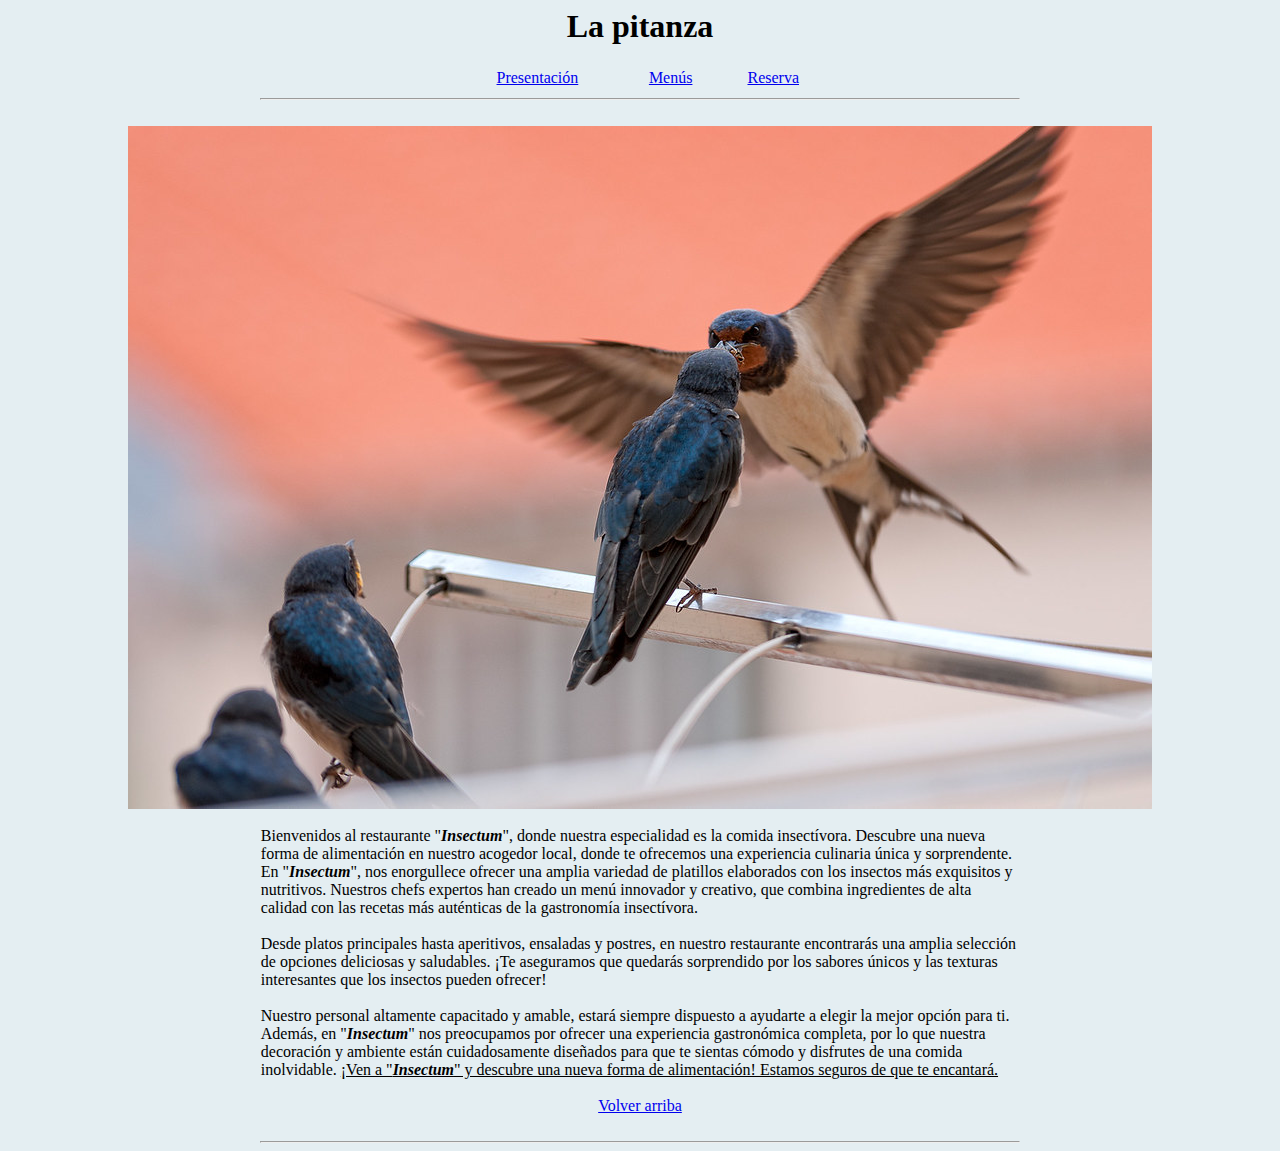
<file: index.html>
<! DOCTYPE HTML >
<html>
<head>
<link rel="stylesheet" href="css/estilo.css">


<meta http-equiv="content-type" charset="UTF-8">
<meta name="nombre" content="index de la página">
<meta name="description" content="módulo de lenguaje de marcas">
<meta name="author" content="David Herrero">
<meta name="keywords" content="html, marcas, feedback1">

<link rel="icon" href="img/escarabajo.gif" type="image/gif" />

<title>R e s t a u r a n t e  L a  P i t a n z a </title>
<style>

</style>
</head>




<body bgcolor="#e4eef2">
<a name="Arriba"/>
<h1 align="center"> La pitanza </h1>

<table align="center" width="30%"><tr align="center">
<td><a href="index.html">Presentación</a></td>
<td><a href="html/menu.html">Menús</a></td>
<td><a href="html/reserva.html">Reserva</a></td>
</tr>
</table>

<hr width="60%" />
<br/>
<img src="./img/golondrinas.jpg" alt="Golondrinas comiendo" style="display: block; margin: auto;" id="golondrinas" name="golondrinas"/>
<br/>
<p style="text-align:left; margin: 0 auto; width: 60%;">Bienvenidos al restaurante "<b><i>Insectum</i></b>", donde nuestra especialidad es la comida insectívora. Descubre una nueva forma de alimentación en nuestro acogedor local, donde te ofrecemos una experiencia culinaria única y sorprendente.

En "<b><i>Insectum</i></b>", nos enorgullece ofrecer una amplia variedad de platillos elaborados con los insectos más exquisitos y nutritivos. Nuestros chefs expertos han creado un menú innovador y creativo, que combina ingredientes de alta calidad con las recetas más auténticas de la gastronomía insectívora.</p><br/>

<p style="text-align:left; margin: 0 auto; width: 60%;">Desde platos principales hasta aperitivos, ensaladas y postres, en nuestro restaurante encontrarás una amplia selección de opciones deliciosas y saludables. ¡Te aseguramos que quedarás sorprendido por los sabores únicos y las texturas interesantes que los insectos pueden ofrecer!</p><br/>

<p style="text-align:left; margin: 0 auto; width: 60%;">Nuestro personal altamente capacitado y amable, estará siempre dispuesto a ayudarte a elegir la mejor opción para ti. Además, en "<b><i>Insectum</i></b>" nos preocupamos por ofrecer una experiencia gastronómica completa, por lo que nuestra decoración y ambiente están cuidadosamente diseñados para que te sientas cómodo y disfrutes de una comida inolvidable.

<u>¡Ven a "<b><i>Insectum</i></b>" y descubre una nueva forma de alimentación! Estamos seguros de que te encantará.</p></u>
<br/>
<center>
<a href="#Arriba"> Volver arriba</a>
</center>
<br/>
<hr width="60%" />
</body>
</html>
</file>
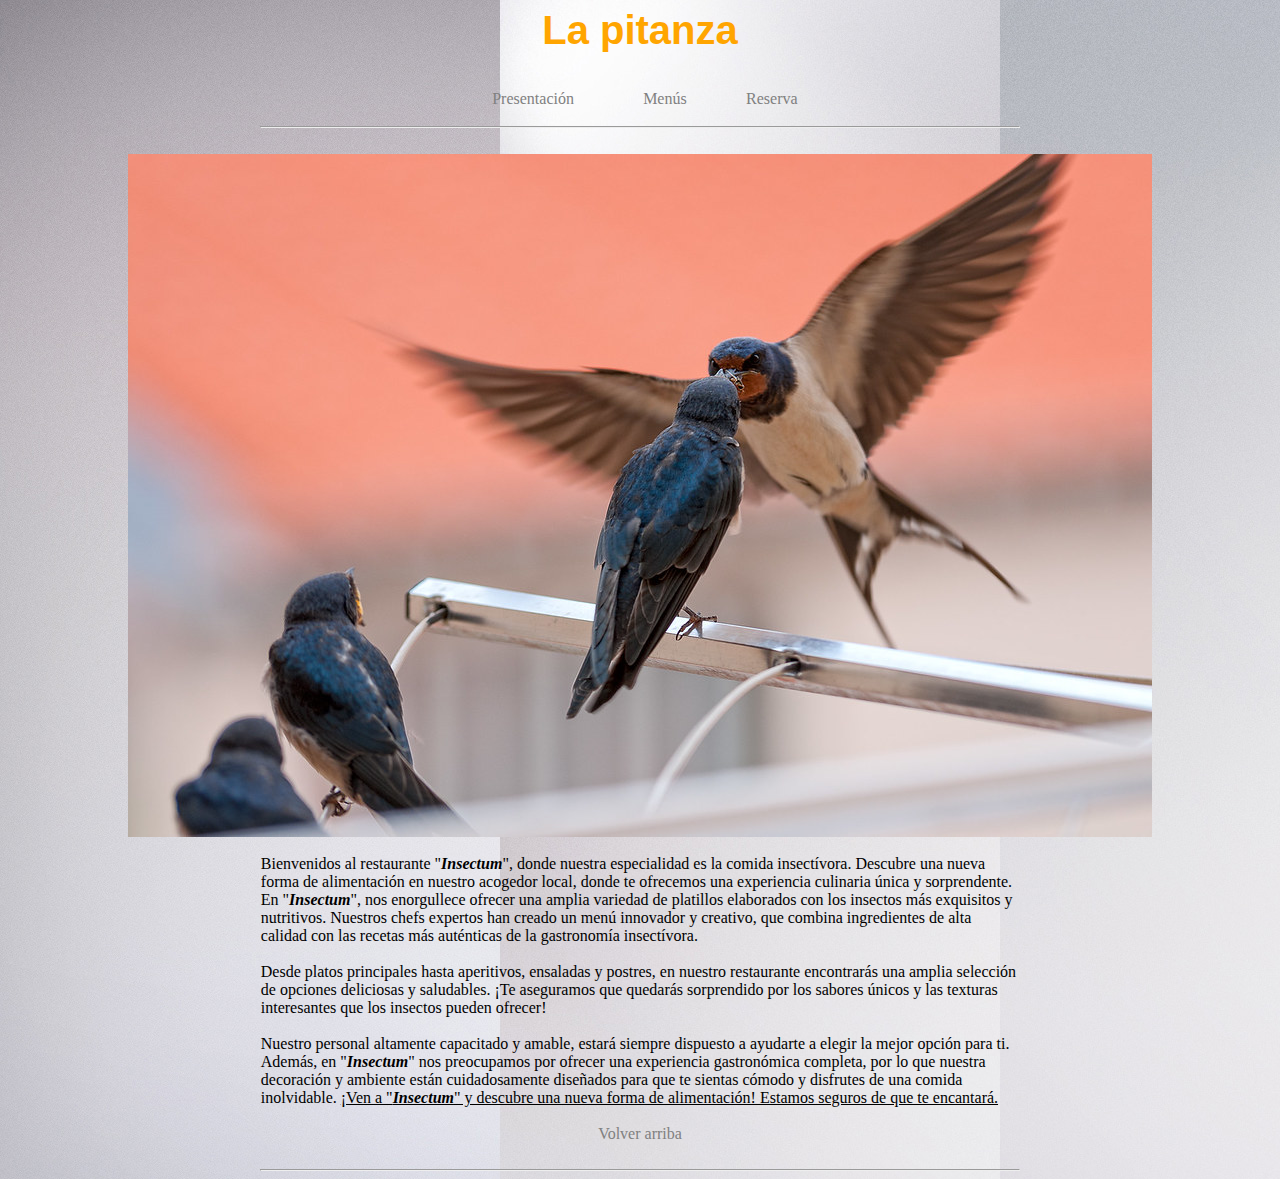
<file: FB2/index.html>
<! DOCTYPE HTML >
<html>
<head>
<link rel="stylesheet" href="css/estilo.css">


<meta http-equiv="content-type" charset="UTF-8">
<meta name="nombre" content="index de la página">
<meta name="description" content="módulo de lenguaje de marcas">
<meta name="author" content="David Herrero">
<meta name="keywords" content="html, marcas, feedback1">

<link rel="icon" href="img/escarabajo.gif" type="image/gif" />

<title>R e s t a u r a n t e  L a  P i t a n z a </title>
<style>

</style>
</head>




<body>
<a name="Arriba"></a>
<h1 align="center"> La pitanza </h1>

<table class="menu-superior"><tr align="center">

<td><a href="index.html">Presentación</a></td>
<td><a href="html/menu.html">Men&uacute;s</a></td>
<td><a href="html/reserva.html">Reserva</a></td>
</tr>
</table>

<hr width="60%" />
<br/>
<img class="imagenPrincipal" src="img/golondrinas.jpg" alt="Golondrinas comiendo" id="golondrinas" name="golondrinas"/>
<br/>
<p >Bienvenidos al restaurante "<b><i>Insectum</i></b>", donde nuestra especialidad es la comida insectívora. Descubre una nueva forma de alimentación en nuestro acogedor local, donde te ofrecemos una experiencia culinaria única y sorprendente.

En "<b><i>Insectum</i></b>", nos enorgullece ofrecer una amplia variedad de platillos elaborados con los insectos más exquisitos y nutritivos. Nuestros chefs expertos han creado un menú innovador y creativo, que combina ingredientes de alta calidad con las recetas más auténticas de la gastronomía insectívora.</p><br/>

<p >Desde platos principales hasta aperitivos, ensaladas y postres, en nuestro restaurante encontrarás una amplia selección de opciones deliciosas y saludables. ¡Te aseguramos que quedarás sorprendido por los sabores únicos y las texturas interesantes que los insectos pueden ofrecer!</p><br/>

<p >Nuestro personal altamente capacitado y amable, estará siempre dispuesto a ayudarte a elegir la mejor opción para ti. Además, en "<b><i>Insectum</i></b>" nos preocupamos por ofrecer una experiencia gastronómica completa, por lo que nuestra decoración y ambiente están cuidadosamente diseñados para que te sientas cómodo y disfrutes de una comida inolvidable.

<u>¡Ven a "<b><i>Insectum</i></b>" y descubre una nueva forma de alimentación! Estamos seguros de que te encantará.</p></u>
<br/>
<center>
<a href="#Arriba"> Volver arriba</a>
</center>
<br/>
<hr width="60%" />
</body>
</html>
</file>
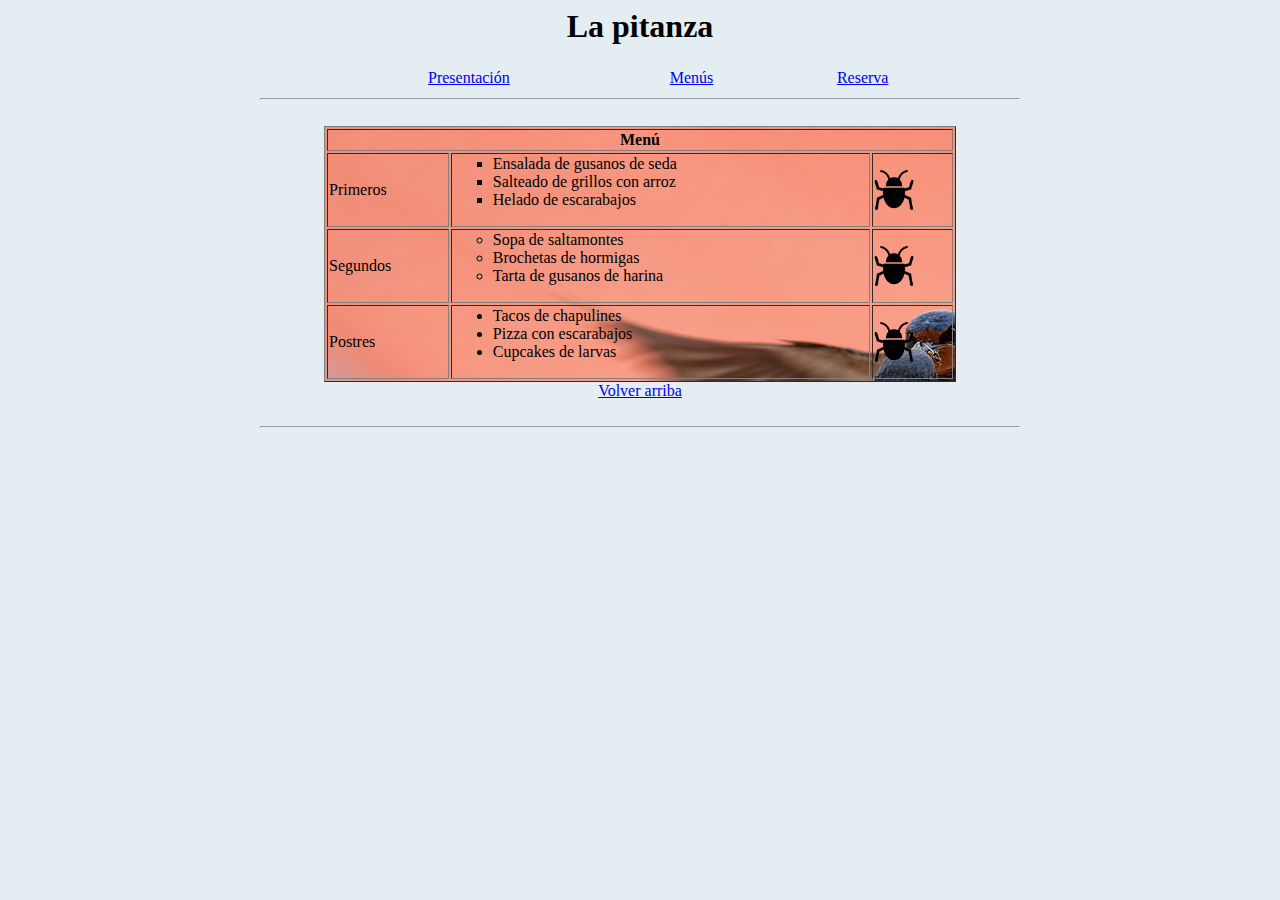
<file: html/menu.html>
<! DOCTYPE HTML >
<html>
<head>
<meta http-equiv="content-type" charset="UTF-8">
<link rel="icon" href="../img/escarabajo.gif" type="image/gif" />
<link rel="stylesheet" href="../css/estilo.css">
<meta http-equiv="content-type" charset="UTF-8">
<meta name="nombre" content="menus del restaurante">
<meta name="description" content="módulo de lenguaje de marcas">
<meta name="author" content="David Herrero">
<meta name="keywords" content="html, marcas, feedback1, menu">
<title>R e s t a u r a n t e  L a  P i t a n z a </title>
<style>


</style>
</head>
<body bgcolor="#e4eef2">
<a name="Arriba"/>
<h1 align="center"> La pitanza </h1>
<table align="center" width="50%"><tr align="center">
<td padding="10px"><a href="../index.html">Presentación</a></td>
<td padding="10px"><a href="../html/menu.html">Menús</a></td>
<td padding="10px"><a href="../html/reserva.html">Reserva</a></td>
</tr>
</table>

<hr width="60%" />
<br/>
<table bgcolor="#FFFFE0" align="center" width="50%" border="1" class="tabla" background="../img/golondrinas.jpg">
		<thead></thead>
		<tr><th colspan="3"> Menú </th></tr>
		<tbody>
		<tr>
		<td padding="10px"> Primeros </td><td padding="10px"> <ul type="square">
    <li>Ensalada de gusanos de seda</li>
    <li>Salteado de grillos con arroz</li>
    <li>Helado de escarabajos</li>
  </ul> </td> 
  <td padding="10px"><a href="../img/ensalada-gusanos.jps.webp" target="_blank" rel="noopener noreferrer" title="Haz click en el icono para ver una foto del plato"><img src="../img/insecto.png" width="40"/></a></td>
		</tr>
		<tr>
		<td padding="10px"> Segundos </td><td padding="10px"> <ul type="circle">
    <li>Sopa de saltamontes</li>
    <li>Brochetas de hormigas</li>
    <li>Tarta de gusanos de harina</li>
  </ul>
   </td> 
     <td padding="10px"><a href="../img/sopa-de-chapulines.webp" target="_new" title="Haz click en el icono para ver una foto del plato"><img src="../img/insecto.png" width="40"/></a></td>
		</tr>
		
		<tr>
		<td padding="10px"> Postres </td><td padding="10px"> 
		
		 <ul type="disc">
    <li>Tacos de chapulines</li>
    <li>Pizza con escarabajos</li>
    <li>Cupcakes de larvas</li>
  </ul>
		 </td> 
		   <td padding="10px"><a href="../img/ensalada-gusanos.jps.webp" target="_new" title="Haz click en el icono para ver una foto del plato"><img src="../img/insecto.png" width="40"/></a></td>
		</tr>
		</tbody>
	</table>
<center>
<a href="#Arriba"> Volver arriba</a>
</center>
<br/>
<hr width="60%" />
</body>
</html>
</file>
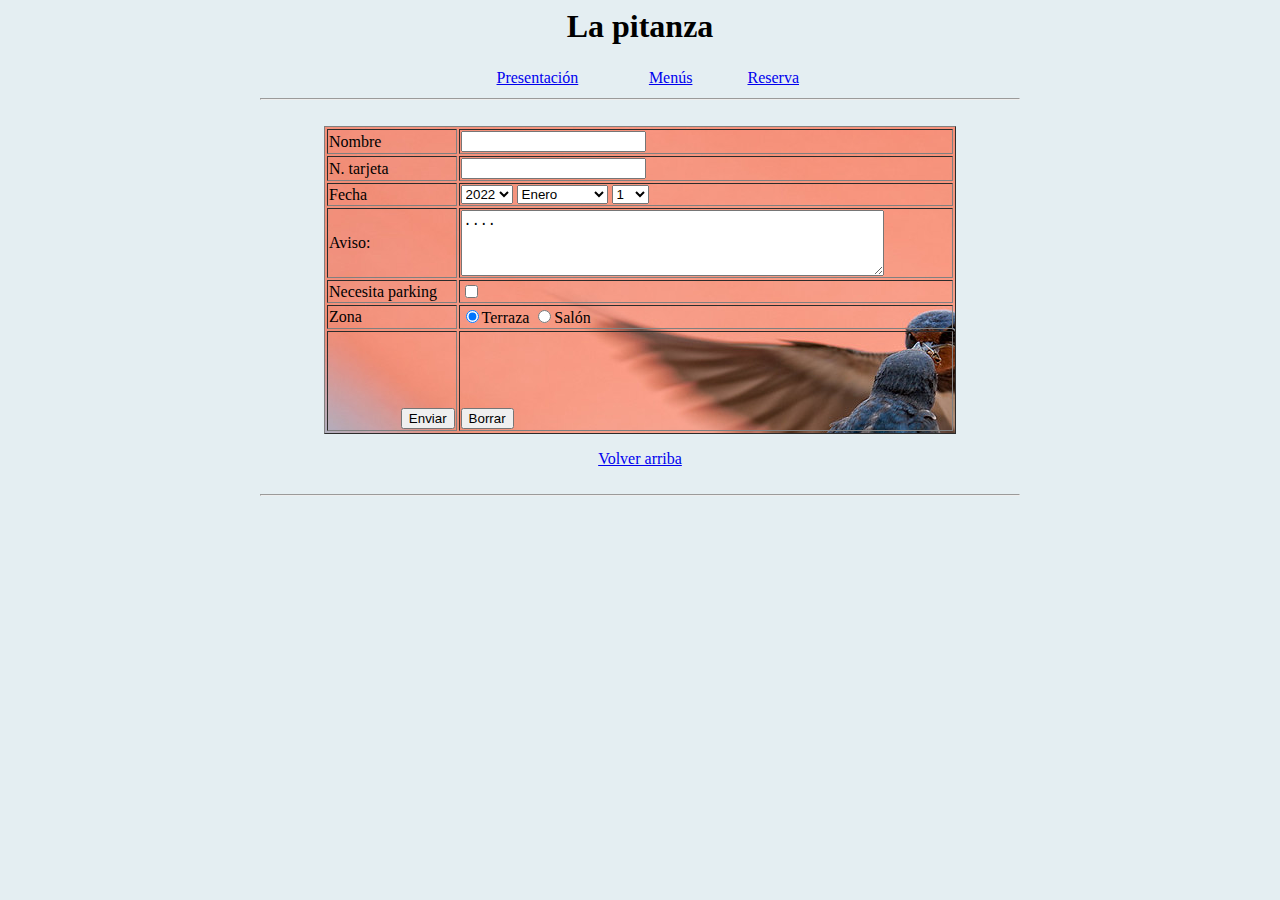
<file: html/reserva.html>
<! DOCTYPE HTML >
<html>
<head>
<meta http-equiv="content-type" charset="UTF-8">
<link rel="stylesheet" href="../css/estilo.css">
<meta http-equiv="content-type" charset="UTF-8">
<meta name="nombre" content="reserva de mesa">
<meta name="description" content="módulo de lenguaje de marcas">
<meta name="author" content="David Herrero">
<meta name="keywords" content="html, marcas, feedback1, reserva">
<title>Reserva en restaurante la Pitanza</title>
<style>


</style>
<link rel="icon" href="../img/escarabajo.gif" type="image/gif" />
</head>
<body bgcolor="#e4eef2">
<a name="Arriba"/>
<h1 align="center"> La pitanza </h1>
<table align="center" width="30%" border="0"><tr align="center">
<td><a href="../index.html">Presentación</a></td> <!-- index debe apuntar a ../ -->
<td><a href="../html/menu.html">Menús</a></td>
<td><a href="../html/reserva.html">Reserva</a></td>
</tr>
</table>

<hr width="60%" />
<br/>
<!-- contenido del formulario-->
<form type="GET" action="reserva.html">
<table width="50%" align="center" border="1" background="../img/golondrinas.jpg">
<tr>
<td> Nombre </td>
<td> <input type="text" name="nombre">
</tr>
<tr>
<td> N. tarjeta </td>
<td> <input type="text" name="tarjeta">
</tr>
<tr>
<td> Fecha </td>
<td> <!--input type="date" id="start" name="trip-start"
       value="2023-03-22"
       min="2023-01-01" max="2023-12-31"-->
       <select name="anio">
	        <option value="2023">2022</option>
   		    <option value="2023">2023</option>
   		    <option value="2023">2024</option>
       		<option value="2023">2025</option>       
       </select>
       
        <select name="mes">
	     <option value='Enero'>Enero</option>
<option value='Febrero'>Febrero</option>
<option value='Marzo'>Marzo</option>
<option value='Abril'>Abril</option>
<option value='Mayo'>Mayo</option>
<option value='Junio'>Junio</option>
<option value='Julio'>Julio</option>
<option value='Agosto'>Agosto</option>
<option value='Septiembre'>Septiembre</option>
<option value='Octubre'>Octubre</option>
<option value='Noviembre'>Noviembre</option>
<option value='Diciembre'>Diciembre</option>    
       </select>
       <select name="dia">
       <option value='1'>1</option>
<option value='2'>2</option>
<option value='3'>3</option>
<option value='4'>4</option>
<option value='5'>5</option>
<option value='6'>6</option>
<option value='7'>7</option>
<option value='8'>8</option>
<option value='9'>9</option>
<option value='10'>10</option>
<option value='11'>11</option>
<option value='12'>12</option>
<option value='13'>13</option>
<option value='14'>14</option>
<option value='15'>15</option>
<option value='16'>16</option>
<option value='17'>17</option>
<option value='18'>18</option>
<option value='19'>19</option>
<option value='20'>20</option>
<option value='21'>21</option>
<option value='22'>22</option>
<option value='23'>23</option>
<option value='24'>24</option>
<option value='25'>25</option>
<option value='26'>26</option>
<option value='27'>27</option>
<option value='28'>28</option>
<option value='29'>29</option>
<option value='30'>30</option>
<option value='31'>31</option>
       </select>
      
</tr>
<tr>
<td> Aviso: </td>
<td> <textarea id="w3review" name="w3review" rows="4" cols="50">
....
</textarea>
</tr>
<tr>
<td> Necesita parking </td>
<td> <input type="checkbox" name="parking">
</tr>
<tr>
<td> Zona </td>
<td> <input type="radio" id="terraza" name="zona" value="terraza" checked><label for="terraza">Terraza</label>
 <input type="radio" id="salon" name="zona" value="salon" ><label for="terraza">Sal&oacute;n</label>
</tr>
<tr height="100" valign="bottom"><td align="right" rowspan="2" ><input type="Submit" value="Enviar"></td>
<td> <input type="Reset" value="Borrar"></td>
</tr>
</table>
</form>
<center>
<a href="#Arriba"> Volver arriba</a>
</center>
<br/>
<hr width="60%" />
</body>
</html>
</file>
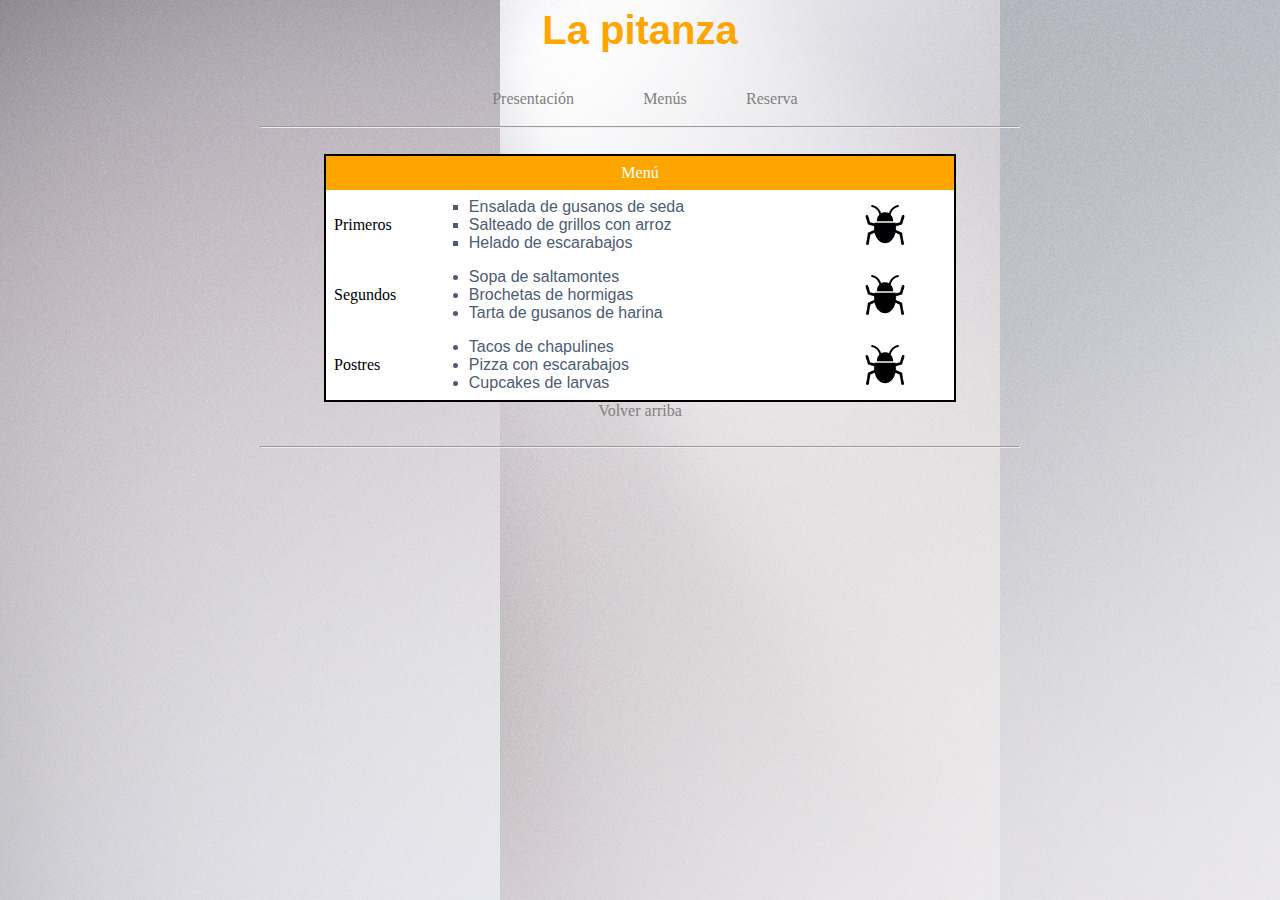
<file: FB2/html/menu.html>
<! DOCTYPE HTML >
<html>
<head>
<meta http-equiv="content-type" charset="UTF-8">
<link rel="icon" href="../img/escarabajo.gif" type="image/gif" />
<link rel="stylesheet" href="../css/estilo.css">
<meta http-equiv="content-type" charset="UTF-8">
<meta name="nombre" content="menus del restaurante">
<meta name="description" content="módulo de lenguaje de marcas">
<meta name="author" content="David Herrero">
<meta name="keywords" content="html, marcas, feedback1, menu">
<title>R e s t a u r a n t e  L a  P i t a n z a </title>
<style>


</style>
</head>
<body bgcolor="#e4eef2">
<a name="Arriba"></a>
<h1 align="center"> La pitanza </h1>
<table class="menu-superior"><tr align="center">

<td padding="10px"><a href="../index.html">Presentación</a></td>
<td padding="10px"><a href="../html/menu.html">Menús</a></td>
<td padding="10px"><a href="../html/reserva.html">Reserva</a></td>
</tr>
</table>

<hr width="60%" />
<br/>
<table class="tabla" >
		<thead>
		<tr head><td colspan="3"> Menú </th></tr>
		</thead>
		<tbody>
		<tr>
		<td padding="10px"> Primeros </td><td padding="10px"> <ul class="cuadrado">
    <li>Ensalada de gusanos de seda</li>
    <li>Salteado de grillos con arroz</li>
    <li>Helado de escarabajos</li>
  </ul> </td> 
  <td padding="10px"><a href="../img/ensalada-gusanos.jps.webp" target="_blank" rel="noopener noreferrer" title="Haz click en el icono para ver una foto del plato"><img src="../img/insecto.png" width="40"/></a></td>
		</tr>
		<tr>
		<td padding="10px"> Segundos </td><td padding="10px"> <ul class="circulovacio">
    <li>Sopa de saltamontes</li>
    <li>Brochetas de hormigas</li>
    <li>Tarta de gusanos de harina</li>
  </ul>
   </td> 
     <td padding="10px"><a href="../img/sopa-de-chapulines.webp" target="_new" title="Haz click en el icono para ver una foto del plato"><img src="../img/insecto.png" width="40"/></a></td>
		</tr>
		
		<tr>
		<td padding="10px"> Postres </td><td padding="10px"> 
		
		 <ul class="disco">
    <li>Tacos de chapulines</li>
    <li>Pizza con escarabajos</li>
    <li>Cupcakes de larvas</li>
  </ul>
		 </td> 
		   <td padding="10px"><a href="../img/ensalada-gusanos.jps.webp" target="_new" title="Haz click en el icono para ver una foto del plato"><img src="../img/insecto.png" width="40"/></a></td>
		</tr>
		</tbody>
	</table>
<center>
<a href="#Arriba"> Volver arriba</a>
</center>
<br/>
<hr width="60%" />
</body>
</html>
</file>
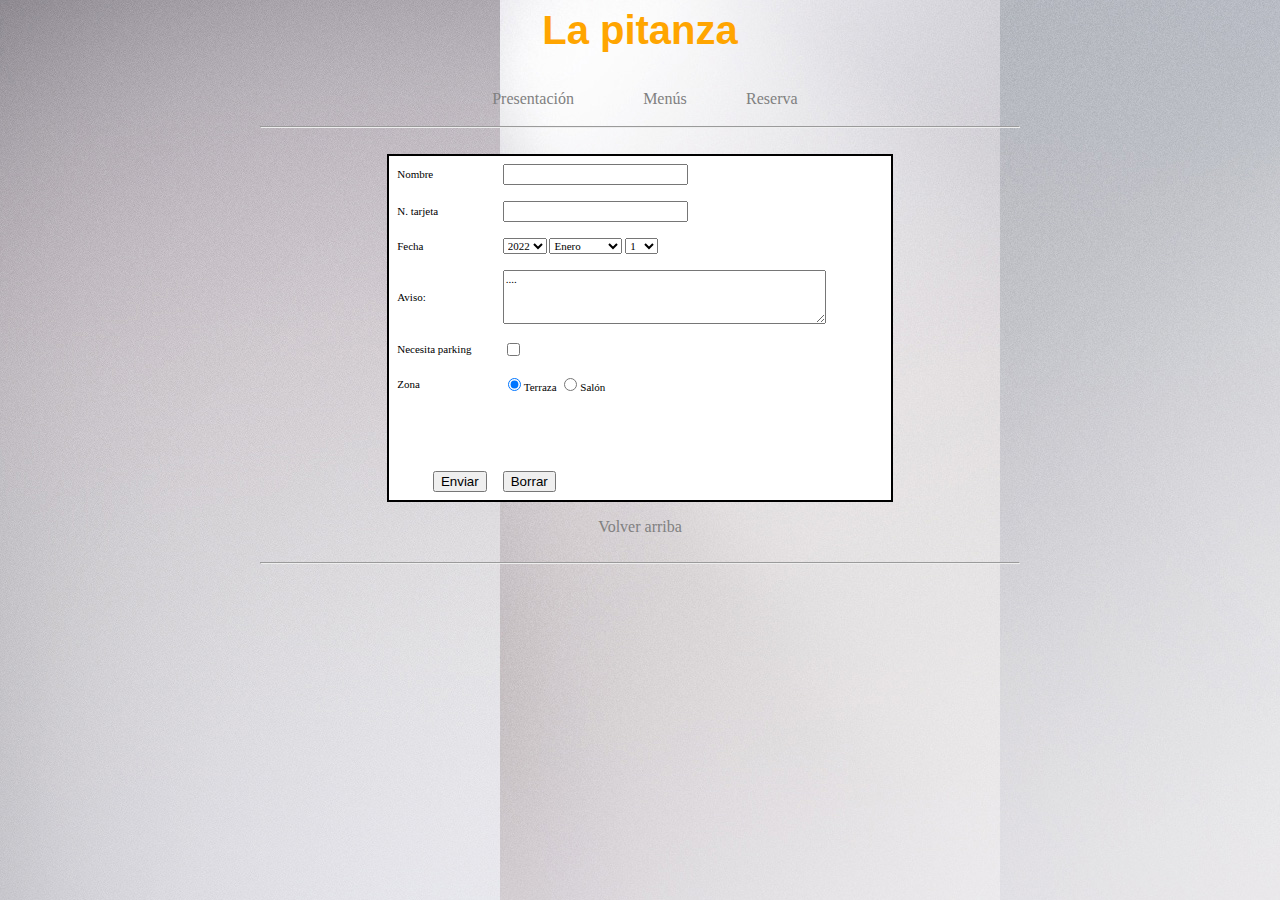
<file: FB2/html/reserva.html>
<! DOCTYPE HTML >
<html>
<head>
<meta http-equiv="content-type" charset="UTF-8">
<link rel="stylesheet" href="../css/estilo.css">
<meta http-equiv="content-type" charset="UTF-8">
<meta name="nombre" content="reserva de mesa">
<meta name="description" content="módulo de lenguaje de marcas">
<meta name="author" content="David Herrero">
<meta name="keywords" content="html, marcas, feedback1, reserva">
<title>Reserva en restaurante la Pitanza</title>
<style>


</style>
<link rel="icon" href="../img/escarabajo.gif" type="image/gif" />
</head>
<body bgcolor="#e4eef2">
<a name="Arriba"/>
<h1 align="center"> La pitanza </h1>
<table class="menu-superior"><tr align="center">
<td><a href="../index.html">Presentación</a></td> <!-- index debe apuntar a ../ -->
<td><a href="../html/menu.html">Menús</a></td>
<td><a href="../html/reserva.html">Reserva</a></td>
</tr>
</table>

<hr width="60%" />
<br/>
<!-- contenido del formulario-->
<form type="GET" action="reserva.html">
<table class="reserva">
<tr>
<td> Nombre </td>
<td> <input type="text" name="nombre">
</tr>
<tr>
<td> N. tarjeta </td>
<td> <input type="text" name="tarjeta">
</tr>
<tr>
<td> Fecha </td>
<td> <!--input type="date" id="start" name="trip-start"
       value="2023-03-22"
       min="2023-01-01" max="2023-12-31"-->
       <select name="anio">
	        <option value="2023">2022</option>
   		    <option value="2023">2023</option>
   		    <option value="2023">2024</option>
       		<option value="2023">2025</option>       
       </select>
       
        <select name="mes">
	     <option value='Enero'>Enero</option>
<option value='Febrero'>Febrero</option>
<option value='Marzo'>Marzo</option>
<option value='Abril'>Abril</option>
<option value='Mayo'>Mayo</option>
<option value='Junio'>Junio</option>
<option value='Julio'>Julio</option>
<option value='Agosto'>Agosto</option>
<option value='Septiembre'>Septiembre</option>
<option value='Octubre'>Octubre</option>
<option value='Noviembre'>Noviembre</option>
<option value='Diciembre'>Diciembre</option>    
       </select>
       <select name="dia">
       <option value='1'>1</option>
<option value='2'>2</option>
<option value='3'>3</option>
<option value='4'>4</option>
<option value='5'>5</option>
<option value='6'>6</option>
<option value='7'>7</option>
<option value='8'>8</option>
<option value='9'>9</option>
<option value='10'>10</option>
<option value='11'>11</option>
<option value='12'>12</option>
<option value='13'>13</option>
<option value='14'>14</option>
<option value='15'>15</option>
<option value='16'>16</option>
<option value='17'>17</option>
<option value='18'>18</option>
<option value='19'>19</option>
<option value='20'>20</option>
<option value='21'>21</option>
<option value='22'>22</option>
<option value='23'>23</option>
<option value='24'>24</option>
<option value='25'>25</option>
<option value='26'>26</option>
<option value='27'>27</option>
<option value='28'>28</option>
<option value='29'>29</option>
<option value='30'>30</option>
<option value='31'>31</option>
       </select>
      
</tr>
<tr>
<td> Aviso: </td>
<td> <textarea id="w3review" name="w3review" rows="4" cols="50">
....
</textarea>
</tr>
<tr>
<td> Necesita parking </td>
<td> <input type="checkbox" name="parking">
</tr>
<tr>
<td> Zona </td>
<td> <input type="radio" id="terraza" name="zona" value="terraza" checked><label for="terraza">Terraza</label>
 <input type="radio" id="salon" name="zona" value="salon" ><label for="terraza">Sal&oacute;n</label>
</tr>
<tr height="100" valign="bottom"><td align="right" rowspan="2" ><input type="Submit" value="Enviar"></td>
<td> <input type="Reset" value="Borrar"></td>
</tr>
</table>
</form>
<center>
<a href="#Arriba"> Volver arriba</a>
</center>
<br/>
<hr width="60%" />
</body>
</html>
</file>
<file: css/estilo.css>
/*
Aquí irá el contenido de la hoja de estilo

body{
font-size:99;
}
*/
</file>
<file: FB2/css/estilo.css>
body{
 background-image: url(../img/Infinite-White-full.jpg);
}
body h1 {
  font-family: Arial, sans-serif;
  font-size: 2.5rem;
  font-weight: bold;
  color: orange; /* cambiamos el color a naranja */
  /* otros estilos de fuente aquí */
}
body p{
text-align:left;
margin: 0 auto;
width: 60%;
}
a {
  color: gray; /* color de los enlaces no visitados */
  text-decoration: none; /* eliminamos el subrayado */
  
}
a:visited{
  color: gray; /* color de los enlaces no visitados */
  text-decoration: none; /* eliminamos el subrayado */

}

a:hover {
  color: orange; /* cambiamos el color al pasar el ratón por encima */
  font-size: 1.1em; /* aumentamos el tamaño de la letra al pasar el ratón por encima */
}
.imagenPrincipal{
display: block;
 margin: auto;
 }
.tabla {
background-color:#FFFFFF;
border-collapse: collapse;
 margin: auto;
 width:50%;
 border:2px solid black;
}
.tabla thead {
background-color:orange;
color:white;

}
th, td {
  padding: 8px;
}
thead td{
text-align:center;
}
ul{
margin: 0;
  padding: 0;
  font-family: Arial, sans-serif; /* ajusta la fuente */
  font-size: 16px; /* ajusta el tamaño del texto */
  color: #4d5b73; /* ajusta el color del texto */
}


.cuadrado{
  list-style: square;
  
}
.cirulovacio{
list-style:circle;
}
.disco{

list-style:disc;
}
form table, form table select, form table textarea {
font-family:"Comic Neue";
font-size:11px;


}
.reserva{
background-color:#FFFFFF;
border-collapse: collapse;
 margin: auto;
 width:40%;
 border:2px solid black;

}
.menu-superior{
	width:30%;
	margin:auto;
	border:0px;
}
</file>
